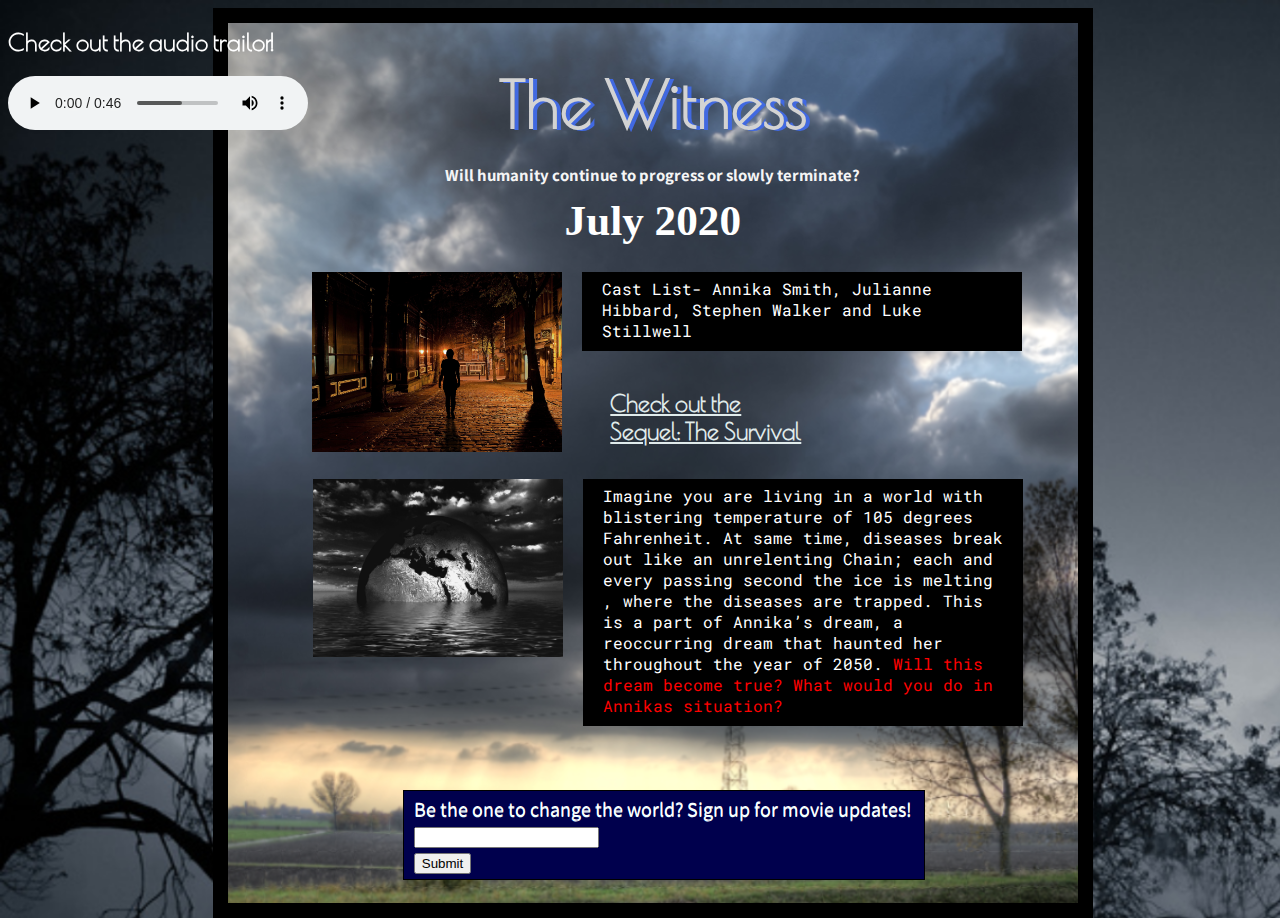
<file: index.html>
<!--Photo Credit:-->
<!--1. Sodanie Chea-Day 86: Gloomy Morning (dark.jpg)-->
<!--2. Pixabay- geralt (earth.jpg)-->
<!--3. Pixabay- geraly (girl-walking.jpg)-->
<!--4. Giorgio Galeotti- File:Dark sky and clouds 01.jpg(cloud.jpg)-->

<!--Audio Credit-->
<!--Audio editing is done in Movavi-->
<!--All music/sound-effect/background music are provided by Movavi-->
<!--Audio is recorded by Apowersoft-->
<!--Voices: Anabel Arbeeny, David Gonzalez, & Xiurong Yu-->

<!DOCTYPE html>
<html>

<head>
    <meta charset="UTF-8">
    <title>the-witness-movie-project</title>
    <link rel="stylesheet" href="style.css" type="text/css">
    <link href="https://fonts.googleapis.com/css?family=Assistant:200|Poiret+One" rel="stylesheet">
    <link href="https://fonts.googleapis.com/css?family=Roboto+Mono" rel="stylesheet">
    <link href="https://fonts.googleapis.com/css?family=Poiret+One" rel="stylesheet">

    <body>
    <div class= "wrapper">
         <div id="title">
            <h1>The Witness</h1>
        </div>


        <div id="subtitle">
            <h2>Will humanity continue to progress or slowly terminate?</h2>
        </div>

        <div class="input">
            Be the one to change the world? Sign up for movie updates!       
            <input type="email" name="email" ><br>
            <input class="button" type="submit" value="Submit">
        </div>
       
        <div id = "date">
            <h2>July 2020</h2>
        </div>


      <div id="content1">
            <p>Imagine you are living in a world with blistering temperature of 105 degrees Fahrenheit. At same time, diseases break out like an unrelenting Chain; each and every passing second the ice is melting , where the diseases are trapped. This is a part of Annika’s dream, a reoccurring dream that haunted her throughout the year of 2050. <span style="color:red">Will this dream become true? What would you do in Annikas situation?</span></p>
            <img src="earth.jpg" id ="earth" >
        </div>
        
      <div id="cast">
           <img src="girl-walking.jpg" id= "girl-walking">
        <p>Cast List- Annika Smith, Julianne Hibbard, Stephen Walker and Luke Stillwell</p>
           </div>
           
            <div id="sequel">
            <h3><a href="sequel.html">Check out the Sequel: The Survival</a></h3>
        </div>
    </div>
    
    <div id="audiotrailor">
        <h2>Check out the audio trailor!</h2>
        <audio controls>
            <source src="thewitnessaudio.mp3" type="audio/mpeg">
        </audio>
    </div>

    </body>

</html>
</file>
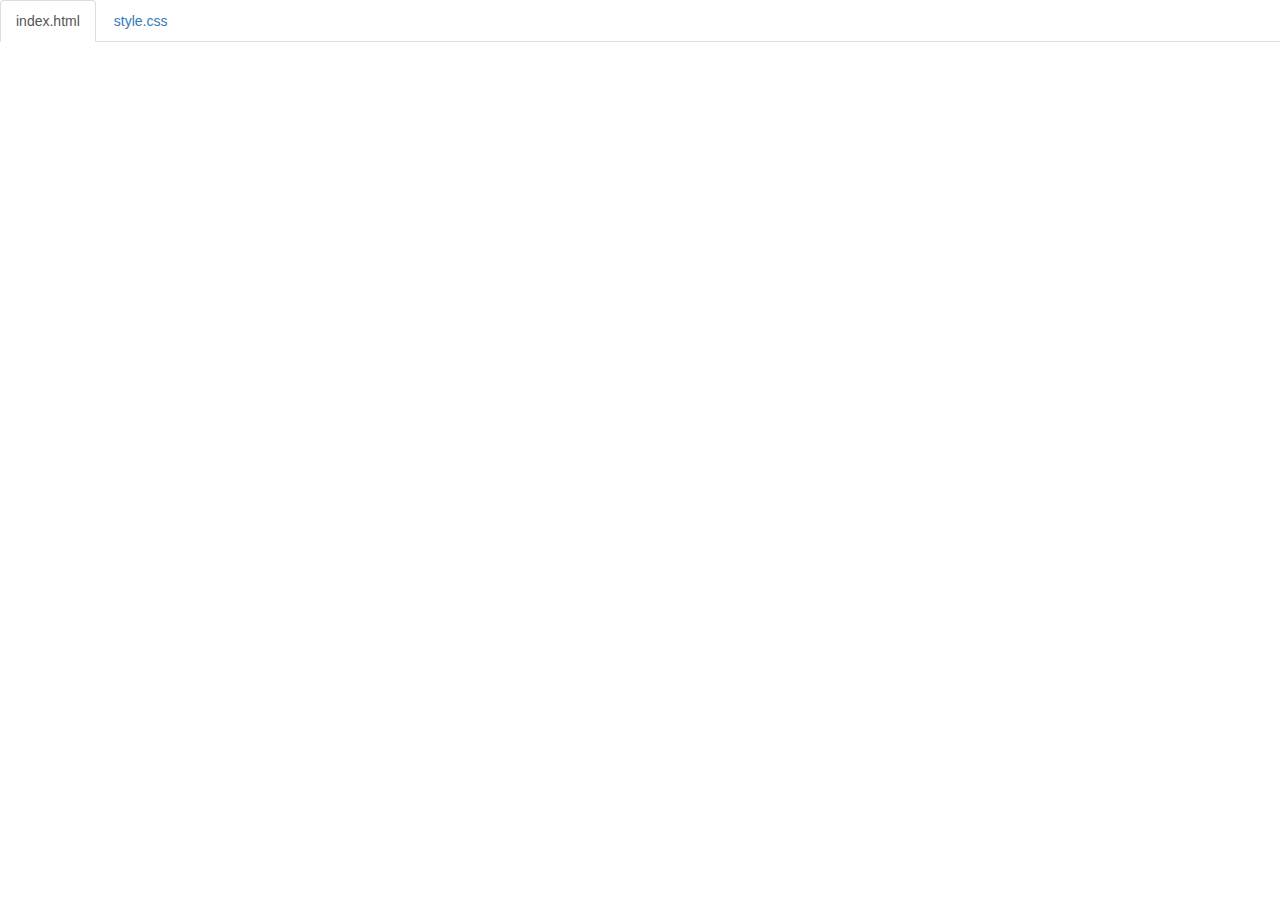
<file: code.html>
<!DOCTYPE html>
<html lang="en">

<head>
    <title>Code</title>
    <meta charset="utf-8">
    <meta name="viewport" content="width=device-width, initial-scale=1">
    <link rel="stylesheet" href="https://maxcdn.bootstrapcdn.com/bootstrap/3.3.6/css/bootstrap.min.css">
    <script src="https://ajax.googleapis.com/ajax/libs/jquery/1.12.0/jquery.min.js"></script>
    <script src="https://maxcdn.bootstrapcdn.com/bootstrap/3.3.6/js/bootstrap.min.js"></script>
    <style>
        body {
            padding-top: 50px;
        }
        .navbar-fixed-top {
            background-color: white;
        }
    </style>
</head>

<body>

<!--
The section below puts tabs at the top of the page.
As long as your files are index.html and style.css,
you don't need to change anything below.

If you have any other files, make sure you follow the structure below.
-->

    <div class="container-fluid">
        <ul class="nav nav-tabs navbar-fixed-top">
            <li class="active"><a href="#index">index.html</a></li>
            <li><a href="#style">style.css</a></li>
        </ul>

<!-- 
URL structure:
https://gist-it.appspot.com/github/anabela0701/the-witness-movie-project/raw/master/indec.html?footer=0

DIRECTIONS:
1. Copy the URL above
2. Paste it both places where you see URL below, i.e. script src="URL"
3. Replace the CAPITALIZED info with your info.

EXAMPLE: 
https://gist-it.appspot.com/github/bmuellerhstat/website-portfolio-example/raw/master/index.html?footer=0
-->
        <div class="tab-content">
            <div id="index" class="tab-pane fade in active">
                <script src="https://gist-it.appspot.com/github/anabela0701/the-witness-movie-project/raw/master/index.html?footer=0
"></script>
            </div>
            <div id="style" class="tab-pane fade">
                <script src="https://gist-it.appspot.com/github/anabela0701/the-witness-movie-project/raw/master/style.css?footer=0
"></script>
            </div>
        </div>
    </div>

    <script>
        $(document).ready(function() {
            $(".nav-tabs a").click(function() {
                $(this).tab('show');
            });
            $('.nav-tabs a').on('shown.bs.tab', function(event) {
                var x = $(event.target).text(); // active tab
                var y = $(event.relatedTarget).text(); // previous tab
                $(".act span").text(x);
                $(".prev span").text(y);
            });
            
            // custom code font-size (feel free to change this)
            $('pre').css('font-size','16px');
        });
    </script>

</body>

</html>
</file>
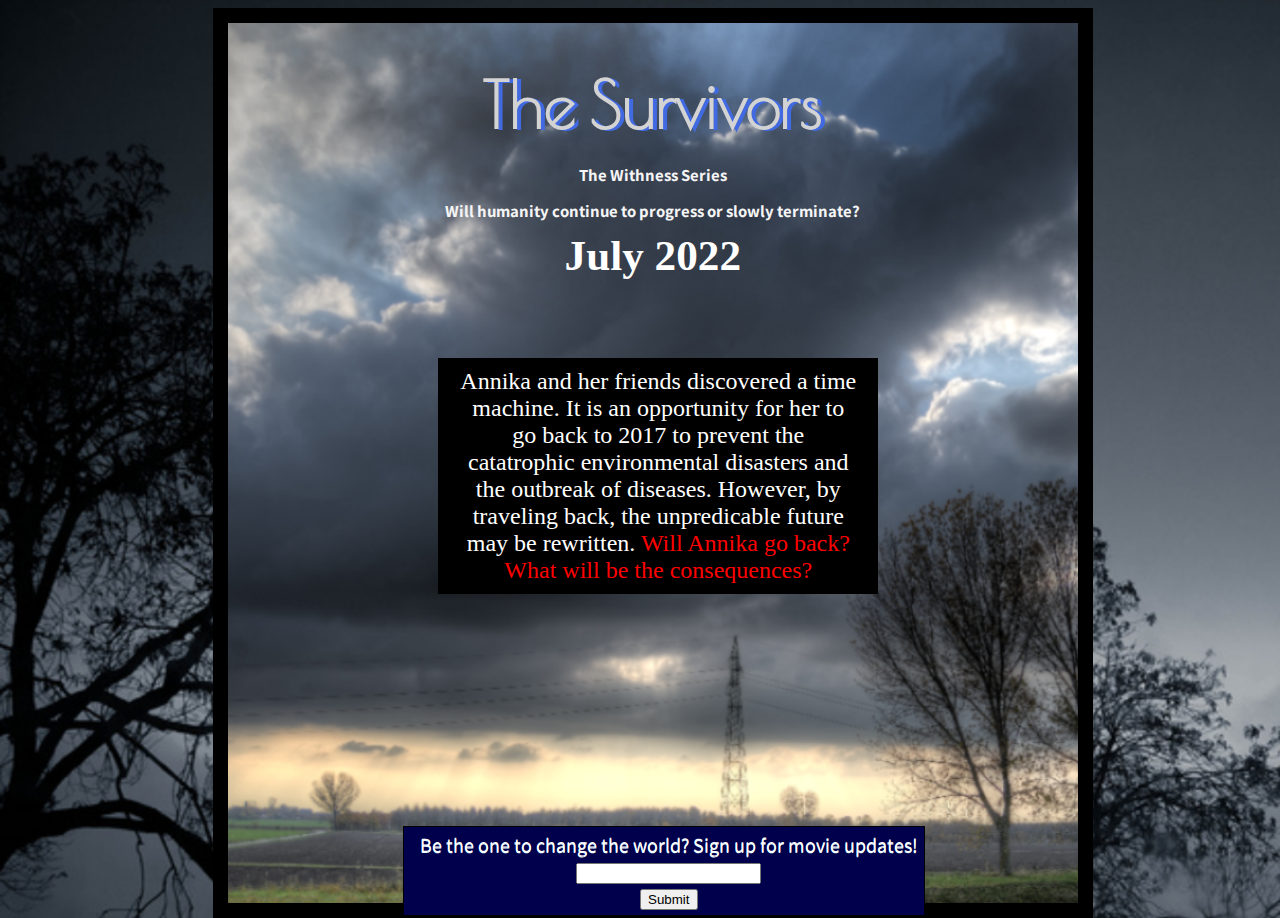
<file: sequel.html>
<!DOCTYPE html>
<html>

<head>
    <meta charset="UTF-8">
    <title>the-witness-movie-project</title>
    <link rel="stylesheet" href="style.css" type="text/css">
    <link href="https://fonts.googleapis.com/css?family=Assistant:200|Poiret+One" rel="stylesheet">
    <link href="https://fonts.googleapis.com/css?family=Roboto+Mono" rel="stylesheet">

    <body>
    <div class= "wrapper">
         <div id="title">
            <h1>The Survivors</h1>
        </div>


        <div id="subtitle">
            <h2>The Withness Series</h2>
            <h2>Will humanity continue to progress or slowly terminate?</h2>
        </div>

        <div class="input">
            <style>
                .input {position: relative;
                text-align: center;
                }
            </style>
            Be the one to change the world? Sign up for movie updates!       
            <input type="email" name="email" ><br>
            <input class="button" type="submit" value="Submit">
        </div>
       
        <div id = "date">
            <h2>July 2022</h2>
        </div>

      <div id="content2">
          <style>
              #content2 {text-align: center;
                  position: relative;
                  right: 7%;
                  font-size: 150%;
                  bottom: 10%;
              }
          </style>
            <p>Annika and her friends discovered a time machine. It is an opportunity for her to go back to 2017 to prevent the catatrophic environmental disasters and the outbreak of diseases. However, by traveling back, the unpredicable future may be rewritten. <span style= "color: red">Will Annika go back? What will be the consequences?</span></p>
    </div>
    
       
        



    </body>

</html>
</file>
<file: style.css>
body {
     background-image: url("dark.jpg")
     /*background-color: black;*/
}

.wrapper {
    height: 880px;
    width: 850px;
    position: absolute;
    background-color: #cccccc;
    margin-left: 16%;
    /*margin-right:auto;*/
    background-image: url("cloud.jpg");
    border: 15px solid black;
    
}
#title {
    color: lightgray;
    font-size: 200%;
    font-family: 'Poiret One', cursive;
    text-align: center;
    text-shadow: 4px 1px #4169E1;
}

#subtitle {
    color: 	#F5F5F5;
    font-size: 70%;
    font-family: 'Assistant', sans-serif;
    text-align: center;
    position: relative;
    bottom: 20px;
}

#content1{
    overflow: auto;
    width:750px;
    bottom: 16%;
    left: 10%;
    right: 50%;
    position:absolute;
    margin:auto;
    font-family:'Roboto Mono';
}

p {
    background-color: black;
    position: relative;
    color: #FFFFFF;
    width: 400px;
    bottom: 20px;
    margin-left: 270px;
    padding: 10px 20px;
}

#earth {
    width:250px;
    height:180px;
    float: left;
    position: absolute;
    bottom: 105px;
}

#cast {
    overflow: auto;
    width:750px;
    height: 200px;
    bottom: 18%;
    left: 4%;
    right: 50%;
    position: relative;
    margin:auto;
    font-family:'Roboto Mono';

}
#girl-walking{
    width:250px;
    height:180px;
    position:absolute;
    

}

.input {
    color: white;
    position: relative;
    top: 570px;
    left: 175px;
    font-size: 20px;
    max-width: 60%;
    border: 1px solid black;
    padding: 5px 0px 5px 10px;
    background-color:  #00004d;
    font-family:'Assistant', sans-serif;
    text-shadow: 0.5px 1px #e6ffff;
}

#date{
    font-size: 180%; 
    color:white;
    text-align: center;

    /*left:200px;*/

    position: relative;
    bottom: 150px;
    left: 0px;
}

#sequel {
    height: 35px;
    width: 200px;
    position: relative;
    bottom: 265px;
    font-size: 100%;
    left: 45%;
    font-family:'Poiret One', cursive; 
    font-size: 20px;
}

#audiotrailor {
    position: fixed;
    color: white;
    font-family: 'Poiret One', cursive
}


a:link {
    color: #e0ebeb;
}

a:visited {
    color: white;
}

a:hover {
    color: red;
}

a:active {
    color: white;
}
</file>
